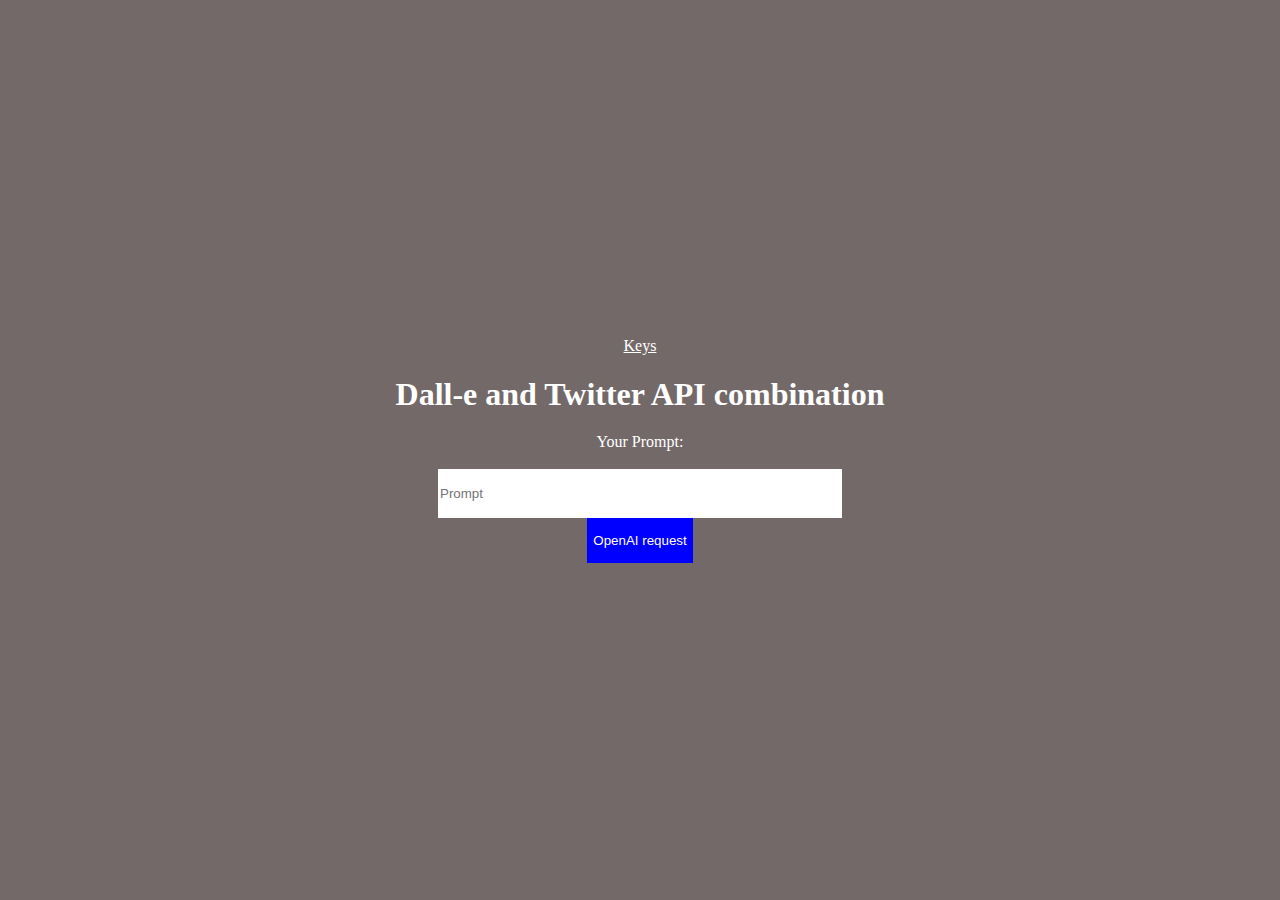
<file: templates/index.html>
<!DOCTYPE html>
<html>
<head>
    <title>Form Example</title>
    <style>
        .center-align {
            text-align: center;
        }

        body {
            background-color: rgb(116, 105, 105);
            color: white;
            margin: 0;
        }

        input[type="text"] {
            width: 100%;
            height: 47px;
            border: none;
        }

        button[name="submitButton"] {
            background-color: blue;
            border: none;
            color: white;
            height: 45px;
        }

        .container {
            display: flex;
            flex-direction: column;
            align-items: center;
            justify-content: center;
            height: 100vh;
        }

        .form {
            width: 100%;
            max-width: 400px;
            display: flex;
            flex-direction: column;
            align-items: center;
            margin-top: 20px;
        }
    </style>
</head>
<body>
    <div class="container">
        <header>
            <a href="keys" style="color:white;">Keys</a>
        </header>
        <h1 class="u-align-center u-text u-text-default u-block-control u-block-0f42-3 center-align"
            style="margin-bottom: 0; margin-right: auto; margin-left: auto" data-block="354" data-block-type="Text">
            Dall-e and Twitter API combination
        </h1>
        <form class="form" action="/" method="POST">
            <label for="inputValue">Your Prompt:</label><br>
            <input type="text" id="inputValue" name="inputValue" placeholder="Prompt" required>
            <button type="submit" name="submitButton">OpenAI request</button>
        </form>
    </div>
</body>
</html>
</file>
